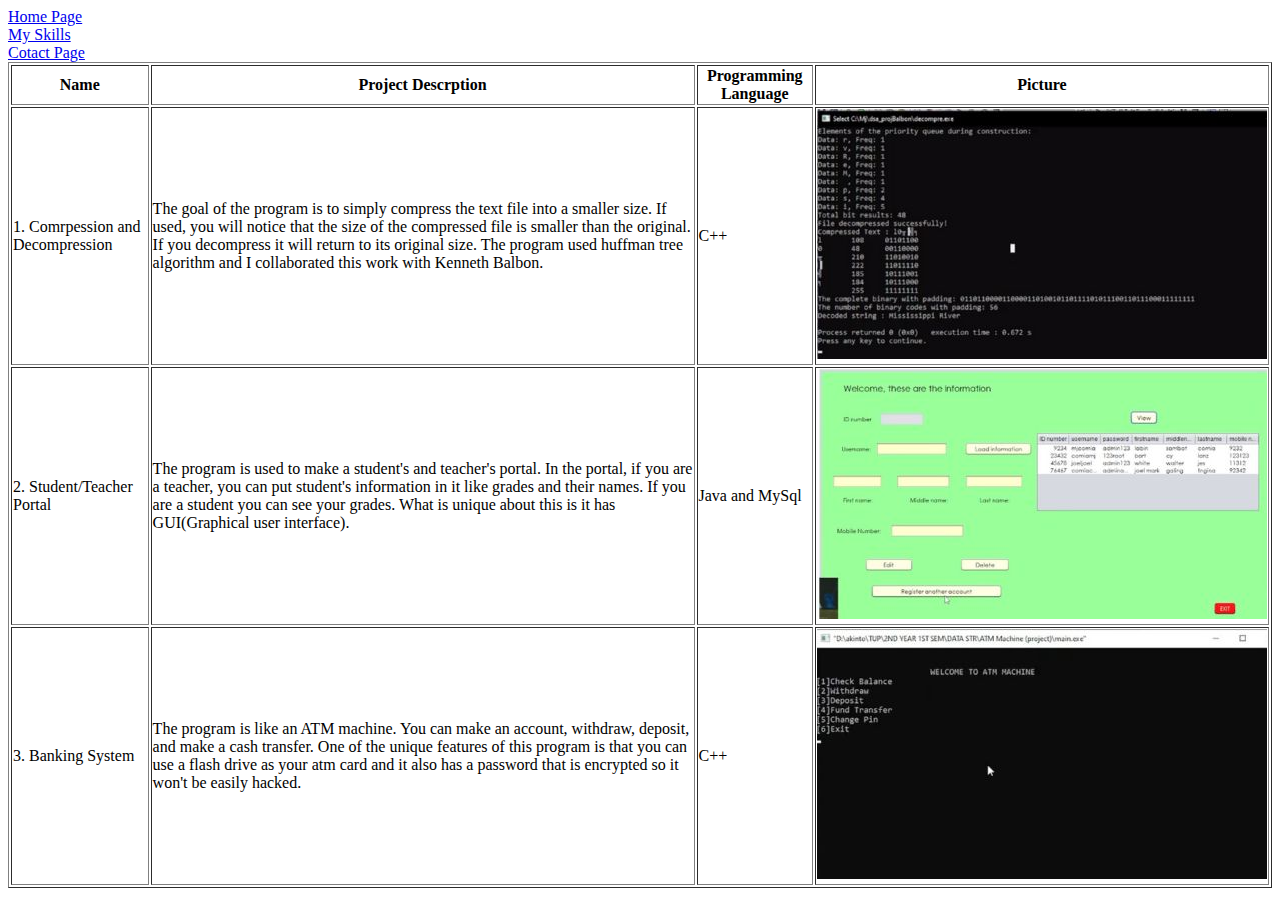
<file: simplePortfolioPg2.html>
<!DOCTYPE html>
<html>
  <head>
    <title>My Projects</title>
  </head>

  <body>
    <a href="simplePortfolioPg1.html" title="Home Page"> Home Page </a>
    <br />
    <a href="simplePortfolioPg3.html" title="Skills Page"> My Skills </a>
    <br />
    <a href="simplePortfolioPg4.html" title="Contacts Page"> Cotact Page </a>
    <br />
    <table border="1">
      <tr>
        <th>Name</th>
        <th>Project Descrption</th>
        <th>Programming Language</th>
        <th>Picture</th>
      </tr>
      <tr>
        <td>1. Comrpession and Decompression</td>
        <td>
          The goal of the program is to simply compress the text file into a
          smaller size. If used, you will notice that the size of the compressed
          file is smaller than the original. If you decompress it will return to
          its original size. The program used huffman tree algorithm and I
          collaborated this work with Kenneth Balbon.
        </td>
        <td>C++</td>
        <td><img src="Assets/compress.jpg" alt="Compress/Decompress" /></td>
      </tr>
      <tr>
        <td>2. Student/Teacher Portal</td>
        <td>
          The program is used to make a student's and teacher's portal. In the
          portal, if you are a teacher, you can put student's information in it
          like grades and their names. If you are a student you can see your
          grades. What is unique about this is it has GUI(Graphical user
          interface).
        </td>
        <td>Java and MySql</td>
        <td>
          <img src="Assets/gui.jpg" alt="GUI" />
        </td>
      </tr>
      <tr>
        <td>3. Banking System</td>
        <td>
          The program is like an ATM machine. You can make an account, withdraw,
          deposit, and make a cash transfer. One of the unique features of this
          program is that you can use a flash drive as your atm card and it also
          has a password that is encrypted so it won't be easily hacked.
        </td>
        <td>
          C++
        </td>
        <td>
          <img src = "Assets/bank.jpg" alt = "Bank">
        </td>
      </tr>
    </table>
  </body>
</html>
</file>
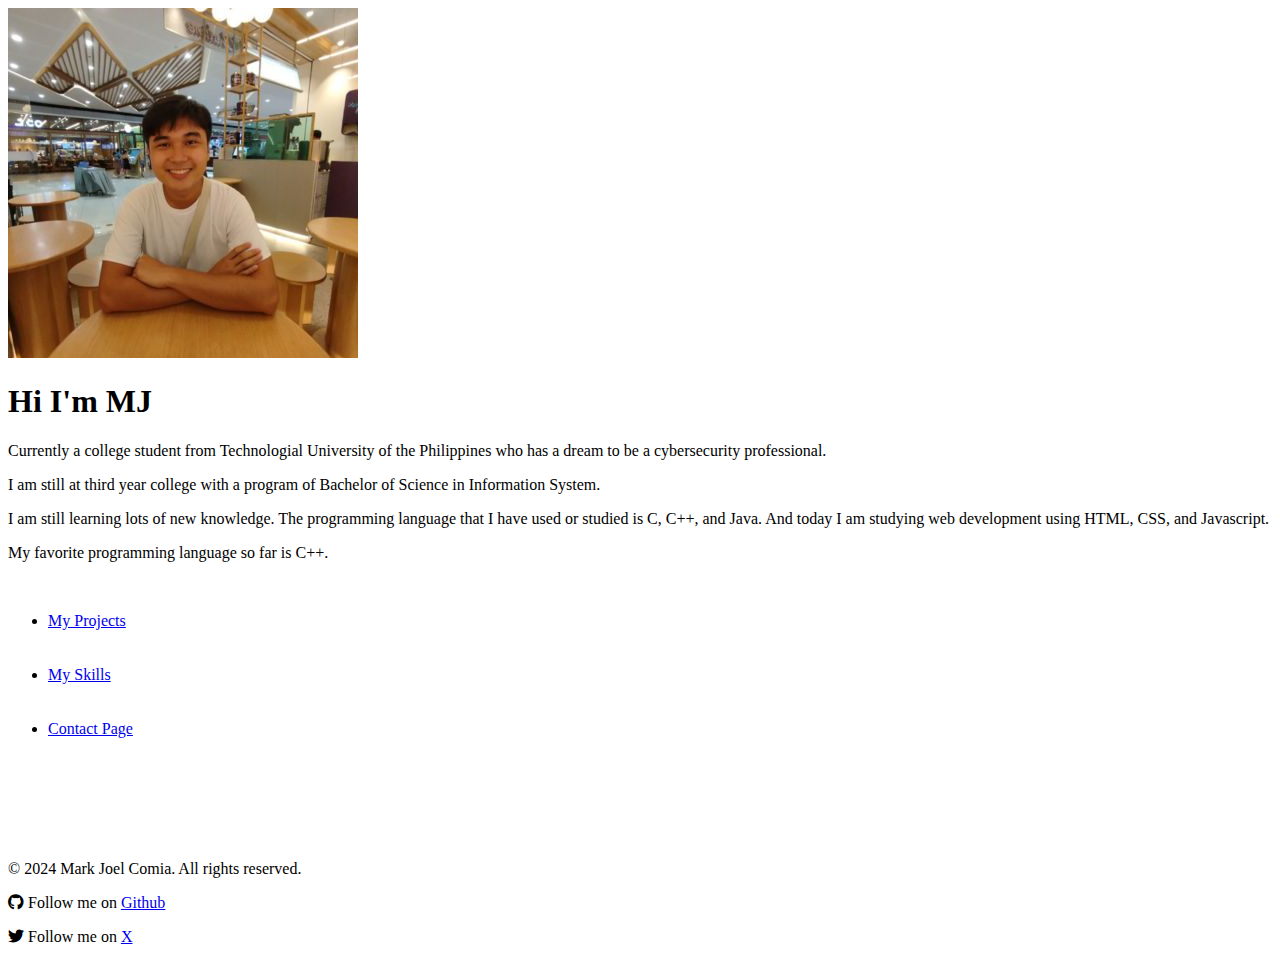
<file: Portfolio HTML/simplePortfolioPg1.html>
<!DOCTYPE html>
<html>
  <head>
    <meta charset="UTF-8" />

    <link
      rel="stylesheet"
      href="https://cdnjs.cloudflare.com/ajax/libs/font-awesome/6.0.0-beta3/css/all.min.css"
    />
    <title>MJ's Portfolio</title>
  </head>
  <body>
    <img src="/Assets/imgMe.jpg" alt="Mark Joel Comia" />
    <h1>Hi I'm MJ</h1>
    <p>
      Currently a college student from Technologial University of the
      Philippines who has a dream to be a cybersecurity professional.
    </p>
    <p>
      I am still at third year college with a program of Bachelor of Science in
      Information System.
    </p>
    <p>
      I am still learning lots of new knowledge. The programming language that I
      have used or studied is C, C++, and Java. And today I am studying web
      development using HTML, CSS, and Javascript.
    </p>
    <p>My favorite programming language so far is C++.</p>
    <br />
    <ul>
      <li>
        <a href="simplePortfolioPg2.html" title="Goes to Projects Page">
          My Projects
        </a>
      </li>
      <br />
      <br />
      <li>
        <a href="simplePortfolioPg3.html" title="Goes to Skills Page">
          My Skills
        </a>
      </li>
      <br />
      <br />
      <li>
        <a href="simplePortfolioPg4.html" title="Goes to Contact Page">
          Contact Page
        </a>
      </li>
    </ul>
    <br /><br /><br /><br /><br />
    <footer>
      <p>&#169; 2024 Mark Joel Comia. All rights reserved.</p>
      <p>
        <i class="fab fa-github"></i> Follow me on
        <a href="https://github.com/MjComia" target="_blank">Github</a>
      </p>
      <p>
        <i class="fab fa-twitter"></i> Follow me on
        <a href="https://x.com/MarkjoelComia">X</a>
      </p>
    </footer>
  </body>
</html>
</file>
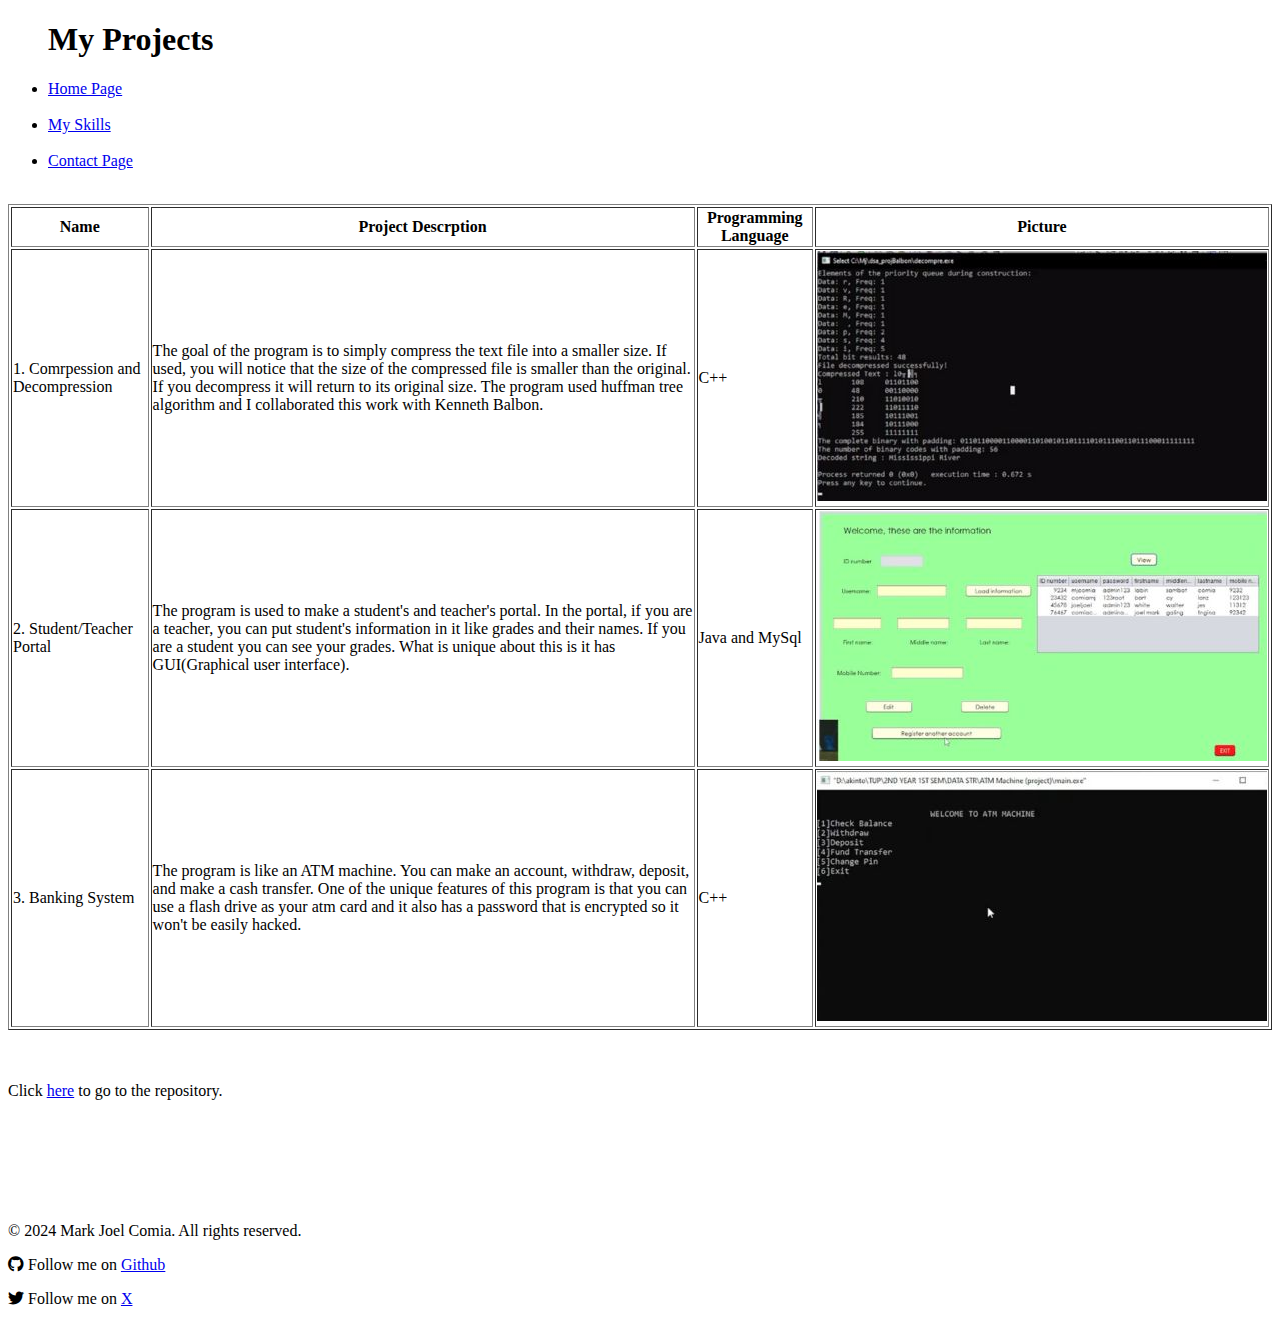
<file: Portfolio HTML/simplePortfolioPg2.html>
<!DOCTYPE html>
<html>
  <head>
    <meta charset="UTF-8" />
    <link
      rel="stylesheet"
      href="https://cdnjs.cloudflare.com/ajax/libs/font-awesome/6.0.0-beta3/css/all.min.css"
    />
    <title>My Projects</title>
  </head>

  <body>
    <ul>
      <h1>My Projects</h1>
      <li>
        <a href="simplePortfolioPg1.html" title="Home Page"> Home Page </a>
      </li>
      <br />
      <li>
        <a href="simplePortfolioPg3.html" title="Skills Page"> My Skills </a>
      </li>
      <br />
      <li>
        <a href="simplePortfolioPg4.html" title="Contacts Page">
          Contact Page
        </a>
      </li>
    </ul>
    <br />
    <table border="1">
      <tr>
        <th>Name</th>
        <th>Project Descrption</th>
        <th>Programming Language</th>
        <th>Picture</th>
      </tr>
      <tr>
        <td>1. Comrpession and Decompression</td>
        <td>
          The goal of the program is to simply compress the text file into a
          smaller size. If used, you will notice that the size of the compressed
          file is smaller than the original. If you decompress it will return to
          its original size. The program used huffman tree algorithm and I
          collaborated this work with Kenneth Balbon.
        </td>
        <td>C++</td>
        <td><img src="/Assets/compress.jpg" alt="Compress/Decompress" /></td>
      </tr>
      <tr>
        <td>2. Student/Teacher Portal</td>
        <td>
          The program is used to make a student's and teacher's portal. In the
          portal, if you are a teacher, you can put student's information in it
          like grades and their names. If you are a student you can see your
          grades. What is unique about this is it has GUI(Graphical user
          interface).
        </td>
        <td>Java and MySql</td>
        <td>
          <img src="/Assets/gui.jpg" alt="GUI" />
        </td>
      </tr>
      <tr>
        <td>3. Banking System</td>
        <td>
          The program is like an ATM machine. You can make an account, withdraw,
          deposit, and make a cash transfer. One of the unique features of this
          program is that you can use a flash drive as your atm card and it also
          has a password that is encrypted so it won't be easily hacked.
        </td>
        <td>C++</td>
        <td>
          <img src="/Assets/bank.jpg" alt="Bank" />
        </td>
      </tr>
    </table>
    <br />
    <br />
    <p>
      Click
      <a
        href="https://github.com/MjComia/Projects.git"
        target="_blank "
        alt="repository link"
      >
        here</a
      >
      to go to the repository.
    </p>

    <br /><br /><br /><br /><br />
    <footer>
      <p>&#169; 2024 Mark Joel Comia. All rights reserved.</p>
      <p>
        <i class="fab fa-github"></i> Follow me on
        <a href="https://github.com/MjComia" target="_blank">Github</a>
      </p>
      <p>
        <i class="fab fa-twitter"></i> Follow me on
        <a href="https://x.com/MarkjoelComia">X</a>
      </p>
    </footer>
  </body>
</html>
</file>
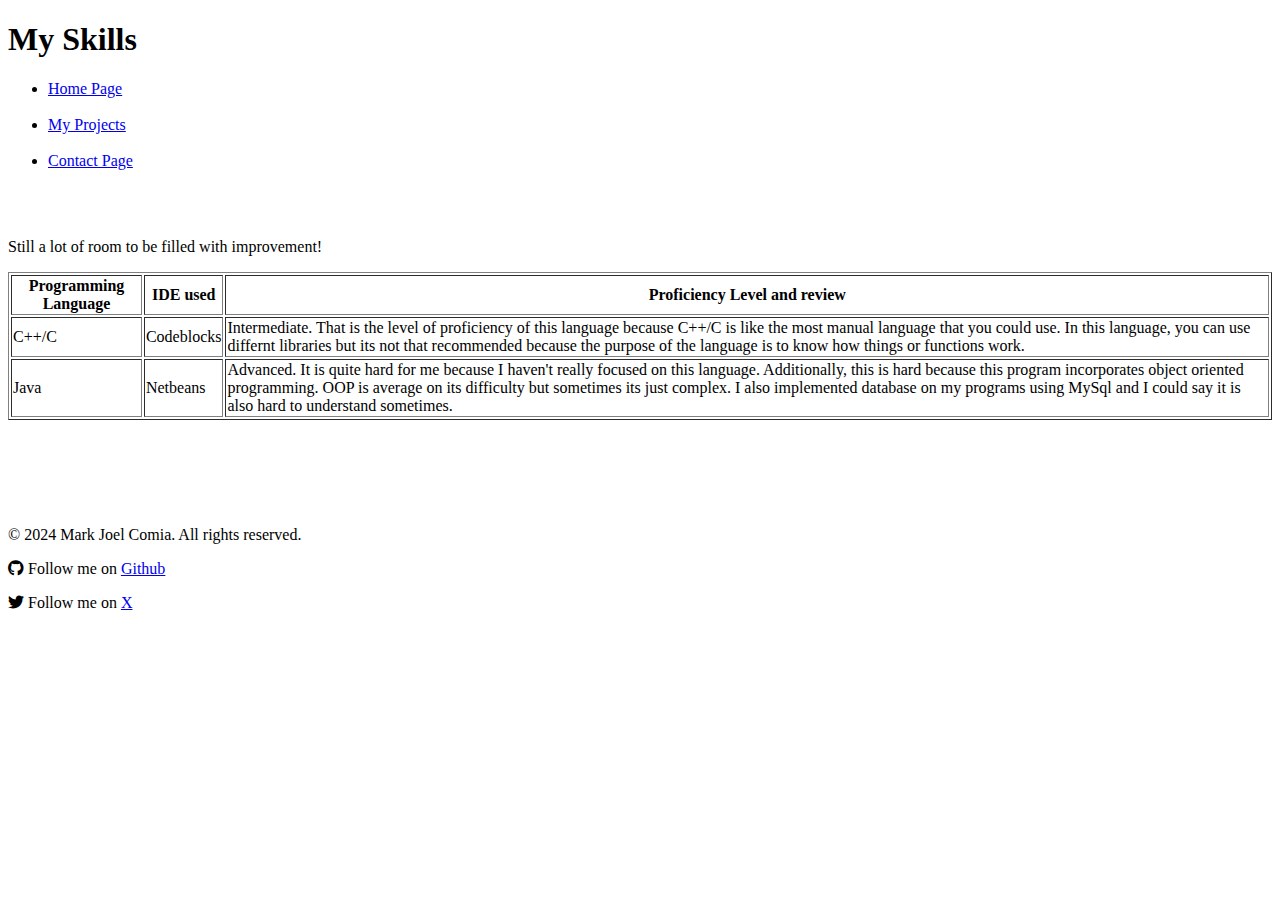
<file: Portfolio HTML/simplePortfolioPg3.html>
<!DOCTYPE html>
<html lang="en">
  <head>
    <meta charset="UTF-8" />
    <link
      rel="stylesheet"
      href="https://cdnjs.cloudflare.com/ajax/libs/font-awesome/6.0.0-beta3/css/all.min.css"
    />
    <title>Skills page</title>
  </head>
  <body>
    <h1>My Skills</h1>
    <ul>
      <li>
        <a href="simplePortfolioPg1.html" title="Home Page"> Home Page </a>
      </li>
      <br />
      <li>
        <a href="simplePortfolioPg2.html" title="Projects"> My Projects</a>
      </li>
      <br />
      <li>
        <a href="simplePortfolioPg4.html" title="Contacts Page">
          Contact Page
        </a>
      </li>
    </ul>
    <br />
    <br />
    <p>Still a lot of room to be filled with improvement!</p>
    <table border="1">
      <tr>
        <th>Programming Language</th>
        <th>IDE used</th>
        <th>Proficiency Level and review</th>
      </tr>
      <tr>
        <td>C++/C</td>
        <td>Codeblocks</td>
        <td>
          Intermediate. That is the level of proficiency of this language
          because C++/C is like the most manual language that you could use. In
          this language, you can use differnt libraries but its not that
          recommended because the purpose of the language is to know how things
          or functions work.
        </td>
      </tr>
      <tr>
        <td>Java</td>
        <td>Netbeans</td>
        <td>
          Advanced. It is quite hard for me because I haven't really focused on
          this language. Additionally, this is hard because this program
          incorporates object oriented programming. OOP is average on its
          difficulty but sometimes its just complex. I also implemented database
          on my programs using MySql and I could say it is also hard to
          understand sometimes.
        </td>
      </tr>
    </table>

    <br /><br /><br /><br /><br />
    <footer>
      <p>&#169; 2024 Mark Joel Comia. All rights reserved.</p>
      <p>
        <i class="fab fa-github"></i> Follow me on
        <a href="https://github.com/MjComia" target="_blank">Github</a>
      </p>
      <p>
        <i class="fab fa-twitter"></i> Follow me on
        <a href="https://x.com/MarkjoelComia">X</a>
      </p>
    </footer>
  </body>
</html>
</file>
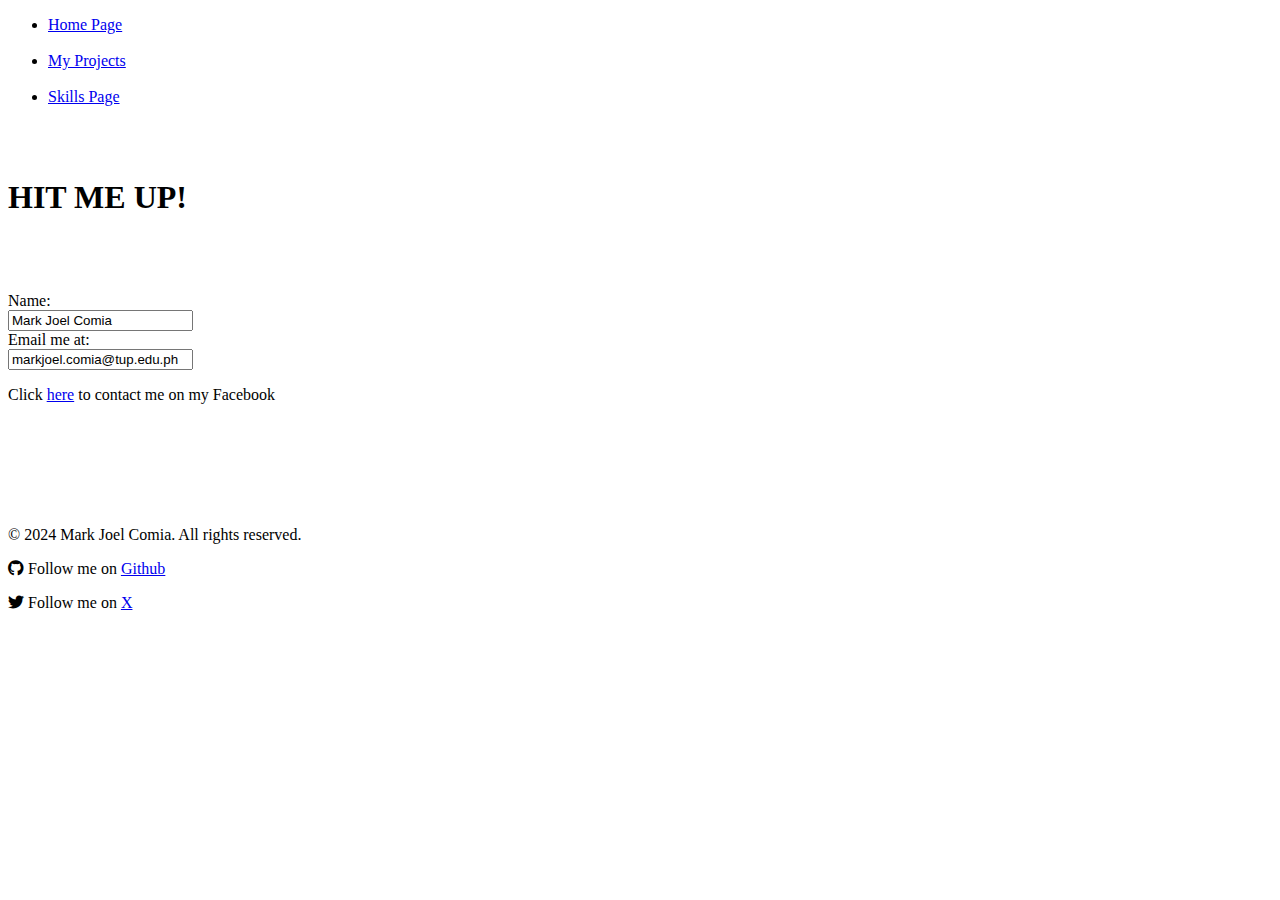
<file: Portfolio HTML/simplePortfolioPg4.html>
<!DOCTYPE html>
<html lang="en">
  <head>
    <meta charset="UTF-8" />
    <link
      rel="stylesheet"
      href="https://cdnjs.cloudflare.com/ajax/libs/font-awesome/6.0.0-beta3/css/all.min.css"
    />
    <title>Contacts page</title>
  </head>
  <body>
    <ul>
      <li>
        <a href="simplePortfolioPg1.html" title="Home Page"> Home Page </a>
      </li>
      <br />
      <li>
        <a href="simplePortfolioPg2.html" title="Projects"> My Projects</a>
      </li>
      <br />
      <li>
        <a href="simplePortfolioPg3.html" title="Skills page"> Skills Page </a>
      </li>
    </ul>
    <br />
    <br />
    <h1>HIT ME UP!</h1>
    <br /><br /><br />
    <form>
      <label for="name"> Name: </label> <br />
      <input type="text" id="name" name="name" value="Mark Joel Comia" /> <br />
      <label for="email"> Email me at: </label> <br />
      <input
        type="text"
        id="email"
        name="email"
        value="markjoel.comia@tup.edu.ph"
      /><br />
    </form>

    <p>
      Click
      <a
        href="https://www.facebook.com/goddeymm/"
        target="_blank"
        alt="Facebook"
        >here</a
      >
      to contact me on my Facebook
    </p>

    <br /><br /><br /><br /><br />
    <footer>
      <p>&#169; 2024 Mark Joel Comia. All rights reserved.</p>
      <p>
        <i class="fab fa-github"></i> Follow me on
        <a href="https://github.com/MjComia" target="_blank">Github</a>
      </p>
      <p>
        <i class="fab fa-twitter"></i> Follow me on
        <a href="https://x.com/MarkjoelComia">X</a>
      </p>
    </footer>
  </body>
</html>
</file>
